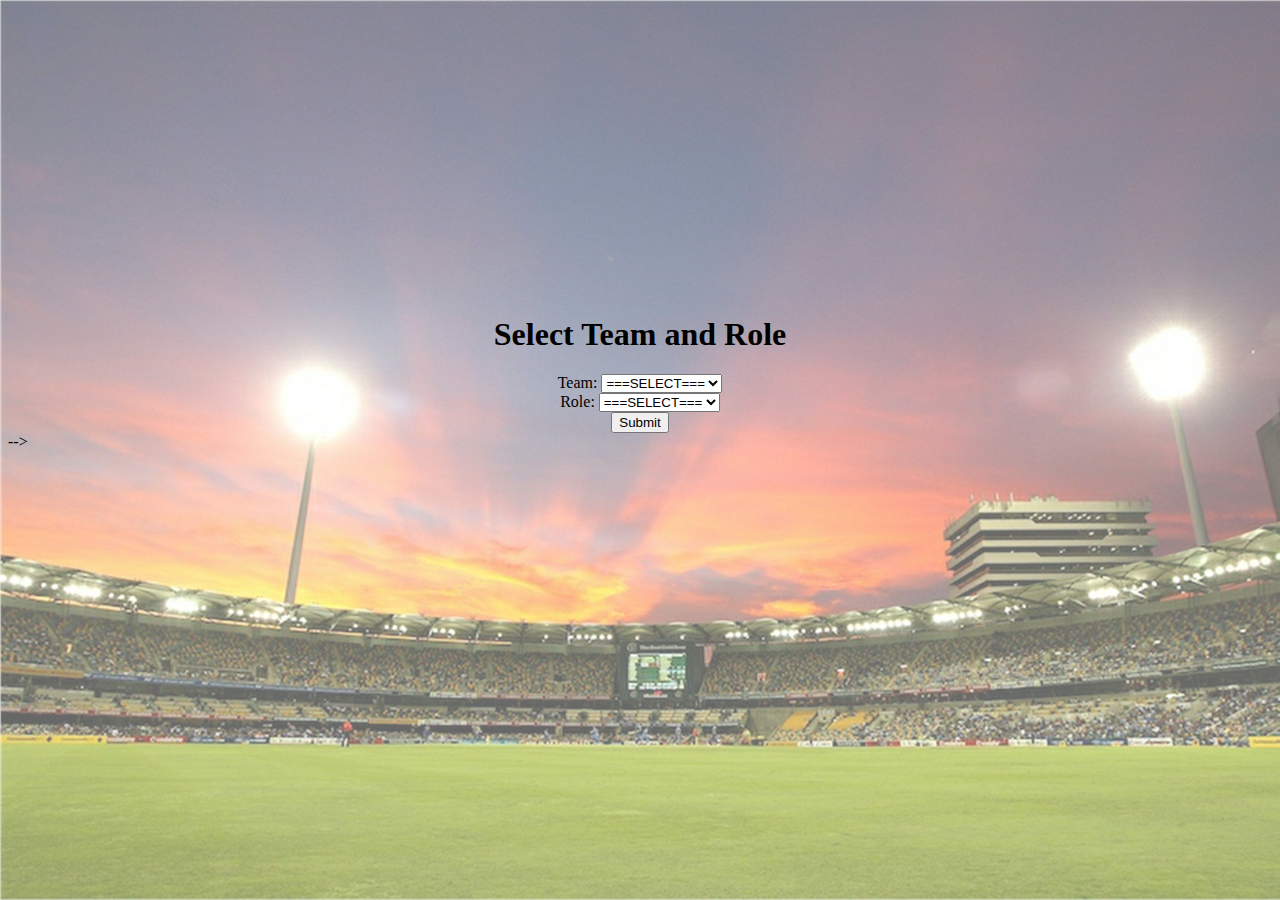
<file: index.html>
<!DOCTYPE html>
<html lang="en">

<head>
    <meta charset="UTF-8">
    <meta name="viewport" content="width=device-width, initial-scale=1.0">
    <title>Score Keeper</title>
    <link href="https://cdn.jsdelivr.net/npm/bootstrap@5.1.1/dist/css/bootstrap.min.css" rel="stylesheet"
        integrity="sha384-F3w7mX95PdgyTmZZMECAngseQB83DfGTowi0iMjiWaeVhAn4FJkqJByhZMI3AhiU" crossorigin="anonymous">
    <link rel="stylesheet" type="text/css" href="css/style.css">
</head>

<body>

    <div class="contentindex">

        <form action="result.html" method="POST" id="optionPage" name="optionPage">
            <h1><strong>Select Team and Role</strong></h1>
            <!-- Drop down to select the team -->
            <div>
                <label for="team">Team:</label>
                <select id="team" name="team">
                    <option value="0">===SELECT===</option>
                    <option value="1">India</option>
                    <option value="2">Australia</option>
                    <option value="3">England</option>
                </select>
            </div>
            <!-- Drop down to select the role -->
            <div>
                <label for="role">Role:</label>
                <select id="role" name="role">
                    <option value="0">===SELECT===</option>
                    <option value="Batsman">Batsman</option>
                    <option value="Bowler">Bowler</option>
                    <option value="Wicket Keeper">Wicket Keeper</option>
                </select>
            </div>
            <div>
                <button type="submit" onclick="handleSubmit()" class="btn btn-primary" id="submitButton">Submit</button>
            </div>


        </form>

    </div>


    <!-- <div>
            <label for="player1">player1:</label>
<select id="player1" name="player1">
  <option value="player1">player1</option>
</select>
  <label for="player2">player2:</label>
  <select id="player2" name="player2">
    <option value="player2">player2</option>
</select>
        </div> -->

    <!-- <div class="mb-3">
            <button type="submit" class="btn btn-primary" id="compareButton">Compare</button>
            <!-- <button type="submit" class="btn btn-primary" id="player2Button">Player 2</button> -->
    <!-- <button class="btn btn-danger" id="resetButton">Reset</button>
        </div> --> -->

    <!-- <div class="mb-3">
            <h3>Limit:</h3>
            <input type="numbers" name="limit" class="form-control" value="5" id="limit">
        </div> -->

    <!-- <div>
            <h3>The winner is: <span id="winner"></span></h3>
        </div>
    </div> -->

    <!-- <script src="https://anywhere.com/data.jsonp"></script> -->
    <script src="https://cdnjs.cloudflare.com/ajax/libs/jquery/3.6.0/jquery.min.js"></script>
    <script type="text/javascript" src="js/index.js"></script>

</body>

</html>
</file>
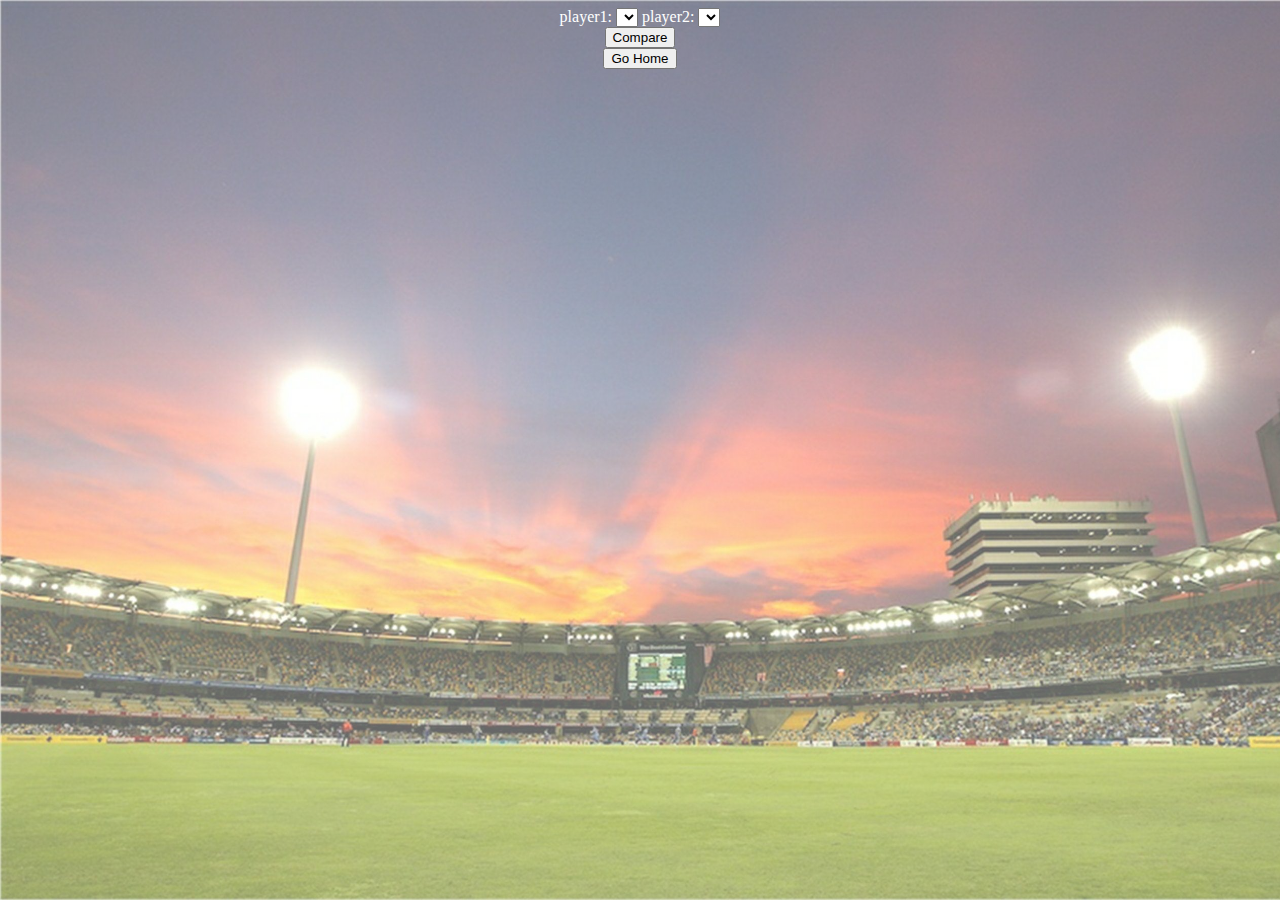
<file: result.html>
<!DOCTYPE html>
<html lang="en">

<head>
    <meta charset="UTF-8">
    <meta name="viewport" content="width=device-width, initial-scale=1.0">
    <title>Score Keeper</title>
    <link href="https://cdn.jsdelivr.net/npm/bootstrap@5.1.1/dist/css/bootstrap.min.css" rel="stylesheet"
        integrity="sha384-F3w7mX95PdgyTmZZMECAngseQB83DfGTowi0iMjiWaeVhAn4FJkqJByhZMI3AhiU" crossorigin="anonymous">
    <link rel="stylesheet" type="text/css" href="css/style.css">
</head>

<body>
    <!-- drop down to select two players -->
    <div class="content">
        <form action="#" method="POST" id="playerSubmit" name="playerSubmit">
            <div>
                <label for="player1">player1:</label>
                <select id="player1" name="player1">

                </select>
                <label for="player2">player2:</label>
                <select id="player2" name="player2">

                </select>
            </div>

            <div class="mb-3">
                <!-- button to compare the two players -->
                <div>
                    <input type="submit" value="Compare" name="submit" />
                </div>
                <!-- button to go back to home page -->
                <div>
                    <button type="submit" onclick="handleHome()" class="btn btn-primary" id="submitButton">Go
                        Home</button>
                </div>
            </div>
        </form>
    </div>
    <div class="resultcontent">
        <div id="comparedResult1" class="hidden">
            <div class="flexContainer">
                <!-- result content for the batsmen and wicket keeper as they both share same stats -->
                <div class="contentContainer">
                    <!-- name,style, ranking, notOut, runs, highScore, average,strikeRate, hundreds, fifty, image                -->
                    <h2>Name:<span id="player1Name"></span></h2>
                    <p>Style:<span id="player1Style"></span></p>
                    <p>Ranking:<span id="player1Ranking"></span></p>
                    <p><span id="player1RankingWon"></span></p>
                    <p>Not Out:<span id="player1NotOut"></span></p>
                    <p><span id="player1NotOutWon"></span></p>
                    <p>Runs:<span id="player1Runs"></span></p>
                    <p><span id="player1RunsWon"></span></p>
                    <p>High Score:<span id="player1HighScore"></span></p>
                    <p><span id="player1HighScoreWon"></span></p>
                    <p>Average:<span id="player1Average"></span></p>
                    <p><span id="player1AverageWon"></span></p>
                    <p>Strike Rate:<span id="player1StrikeRate"></span></p>
                    <p><span id="player1StrikeRateWon"></span></p>
                    <p>Hundreds:<span id="player1Hundreds"></span></p>
                    <p><span id="player1HundredsWon"></span></p>
                    <p>Fifty:<span id="player1Fifty"></span></p>
                    <p><span id="player1FiftyWon"></span></p>
                </div>
                <div class="contentContainer">
                    <h2>Name:<span id="player2Name"></span></h2>
                    <p>Style:<span id="player2Style"></span></p>
                    <p>Ranking:<span id="player2Ranking"></span></p>
                    <p><span id="player2RankingWon"></span></p>
                    <p>Not Out:<span id="player2NotOut"></span></p>
                    <p><span id="player2NotOutWon"></span></p>
                    <p>Runs:<span id="player2Runs"></span></p>
                    <p><span id="player2RunsWon"></span></p>
                    <p>High Score:<span id="player2HighScore"></span></p>
                    <p><span id="player2HighScoreWon"></span></p>
                    <p>Average:<span id="player2Average"></span></p>
                    <p><span id="player2AverageWon"></span></p>
                    <p>Strike Rate:<span id="player2StrikeRate"></span></p>
                    <p><span id="player2StrikeRateWon"></span></p>
                    <p>Hundreds:<span id="player2Hundreds"></span></p>
                    <p><span id="player2HundredsWon"></span></p>
                    <p>Fifty:<span id="player2Fifty"></span></p>
                    <p><span id="player2FiftyWon"></span></p>
                </div>
            </div>
            <!-- a line showing the best player among the both -->
            <div>
                <p>The Best <span id="resultRole"></span> between them is <span id="resultName"></span></p>
            </div>
            <!-- button to go back the previous page of comparing two players -->
            <div>
                <button type="submit" onclick="handleSubmit()" class="btn btn-primary" id="submitButton">Go
                    Back</button>
            </div>
        </div>

        <!-- name,ranking,style,runs,wickets,economy,average,strikeRate,fiveW,tenW,image -->
        <div id="comparedResult2" class="hidden">
            <div class="flexContainer">
                <!-- result content for the bowlers -->
                <div class="contentContainer">
                    <h2>Name:<span id="player1bName"></span></h2>
                    <p>Style:<span id="player1bStyle"></span></p>
                    <p>Ranking:<span id="player1bRanking"></span></p>
                    <p><span id="player1bRankingWon"></span></p>
                    <p>Wickets:<span id="player1bWickets"></span></p>
                    <p><span id="player1bWicketsWon"></span></p>
                    <p>Runs:<span id="player1bRuns"></span></p>
                    <p><span id="player1bRunsWon"></span></p>
                    <p>Economy:<span id="player1bEconomy"></span></p>
                    <p><span id="player1bEconomyWon"></span></p>
                    <p>Average:<span id="player1bAverage"></span></p>
                    <p><span id="player1bAverageWon"></span></p>
                    <p>Strike Rate:<span id="player1bStrikeRate"></span></p>
                    <p><span id="player1bStrikeRateWon"></span></p>
                    <p>Five Wickets:<span id="player1bFiveW"></span></p>
                    <p><span id="player1bFiveWWon"></span></p>
                    <p>Ten Wickets:<span id="player1bTenW"></span></p>
                    <p><span id="player1bTenWWon"></span></p>
                </div>
                <div class="contentContainer">
                    <h2>Name:<span id="player2bName"></span></h2>
                    <p>Style:<span id="player2bStyle"></span></p>
                    <p>Ranking:<span id="player2bRanking"></span></p>
                    <p><span id="player2bRankingWon"></span></p>
                    <p>Wickets:<span id="player2bWickets"></span></p>
                    <p><span id="player2bWicketsWon"></span></p>
                    <p>Runs:<span id="player2bRuns"></span></p>
                    <p><span id="player2bRunsWon"></span></p>
                    <p>Economy:<span id="player2bEconomy"></span></p>
                    <p><span id="player2bEconomyWon"></span></p>
                    <p>Average:<span id="player2bAverage"></span></p>
                    <p><span id="player2bAverageWon"></span></p>
                    <p>Strike Rate:<span id="player2bStrikeRate"></span></p>
                    <p><span id="player2bStrikeRateWon"></span></p>
                    <p>Five Wickets:<span id="player2bFiveW"></span></p>
                    <p><span id="player2bFiveWWon"></span></p>
                    <p>Ten Wickets:<span id="player2bTenW"></span></p>
                    <p><span id="player2bTenWWon"></span></p>
                </div>
            </div>
            <!-- a line showing the best player among the both -->
            <div>
                <p><span id="resultRoleb"></span><span id="resultNameb"></span></p>
            </div>
            <!-- button to go back the previous page of comparing two players -->
            <div>
                <button type="submit" onclick="handleSubmit()" class="btn btn-primary" id="submitButton">Go
                    Back</button>
            </div>
        </div>
    </div>

    <script src="https://cdnjs.cloudflare.com/ajax/libs/jquery/3.6.0/jquery.min.js"></script>
    <script type="text/javascript" src="js/app.js"></script>

</body>

</html>
</file>
<file: css/style.css>
.content {
  text-align: center;
  /* padding-top: 30%; */
  /* margin-left: 30%;
    margin-right:30%;
    margin-top: 25%; */
  color: white;
}

.contentindex {
  text-align: center;
  margin-left: 30%;
  margin-right: 30%;
  margin-top: 25%;
}

.resultcontent {
  text-align: center;
  top: 0;
  /* padding: 30%; */
  /* margin-right:30%;
    margin-top: 25%; */
  color: black;
}

.check {
  color: black;
}

body {
  background: linear-gradient(
      rgba(255, 255, 255, 0.4),
      rgba(255, 255, 255, 0.4)
    ),
    url("../images/wp3049872.jpg");
  background-size: cover;
  opacity: 100%;
  /* background: linear-gradient(
    rgba(255, 255, 255, 0.2),
    rgba(255, 255, 255, 0.2)
  ); */
}

html {
  height: 100%;
}

.hidden {
  display: none;
}

.flexContainer {
  display: flex;
  flex-flow: row wrap;
}

.contentContainer {
  flex: 1 0 0;
}
</file>
